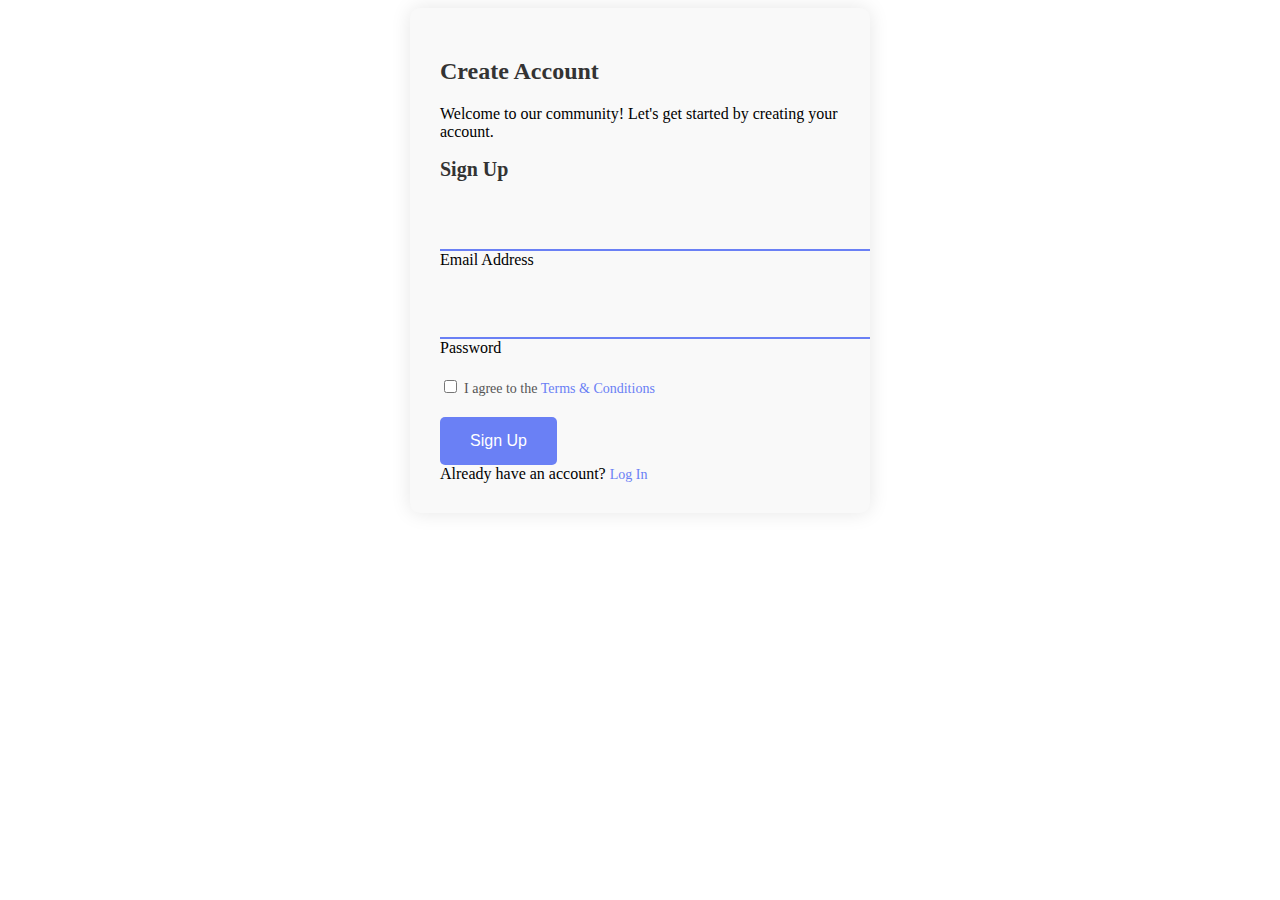
<file: formulaire.html>
<!DOCTYPE html>
<html lang="en">
<head>
    <meta charset="UTF-8">
    <meta name="viewport" content="width=device-width, initial-scale=1.0">
    <title>Document</title>
    <!-- Google Fonts Link For Icons -->
    <link rel="stylesheet" href="https://fonts.googleapis.com/css2?family=Material+Symbols+Rounded:opsz,wght,FILL,GRAD@48,400,0,0">
    
    <style>
/* Style général du formulaire */
.form-box.signup {
    background-color: #f9f9f9;
    padding: 30px;
    border-radius: 10px;
    box-shadow: 0 0 20px rgba(0, 0, 0, 0.1);
    max-width: 400px;
    margin: 0 auto;
}

/* Style des titres */
.form-details h2 {
    color: #333;
    font-size: 24px;
    margin-bottom: 20px;
}

.form-content h2 {
    color: #333;
    font-size: 20px;
    margin-bottom: 20px;
}

/* Style des champs de saisie */
.input-field {
    margin-bottom: 20px;
}

.input-field input {
    width: 100%;
    padding: 15px;
    border: none;
    border-bottom: 2px solid #6a80f5;
    background-color: transparent;
    color: #333;
    font-size: 16px;
    transition: border-color 0.3s ease-in-out;
}

.input-field input:focus {
    outline: none;
    border-color: #4b66f2;
}

/* Style des cases à cocher */
.policy-text {
    margin-bottom: 20px;
}

.policy-text label {
    font-size: 14px;
    color: #555;
}

.policy-text a {
    color: #6a80f5;
    text-decoration: none;
}

.policy-text a:hover {
    text-decoration: underline;
}

/* Style du bouton */
button[type="submit"] {
    background-color: #6a80f5;
    color: #fff;
    border: none;
    border-radius: 5px;
    padding: 15px 30px;
    font-size: 16px;
    cursor: pointer;
    transition: background-color 0.3s ease-in-out;
}

button[type="submit"]:hover {
    background-color: #4b66f2;
}

/* Style du lien de connexion */
.bottom-link a {
    color: #6a80f5;
    text-decoration: none;
    font-size: 14px;
}

.bottom-link a:hover {
    text-decoration: underline;
}

    </style>
</head>
<body>
    <div class="form-box signup">
        <div class="form-details">
            <h2>Create Account</h2>
            <p>Welcome to our community! Let's get started by creating your account.</p>
        </div>
        <div class="form-content">
            <h2>Sign Up</h2>
            <form action="#">
                <div class="input-field">
                    <input type="email" required>
                    <label>Email Address</label>
                </div>
                <div class="input-field">
                    <input type="password" required>
                    <label>Password</label>
                </div>
                <div class="policy-text">
                    <input type="checkbox" id="policy" required>
                    <label for="policy">
                        I agree to the
                        <a href="#" class="option">Terms & Conditions</a>
                    </label>
                </div>
                <button type="submit">Sign Up</button>
            </form>
            <div class="bottom-link">
                Already have an account? 
                <a href="#" id="login-link">Log In</a>
            </div>
        </div>
    </div>
    
</body>
</html>
</file>
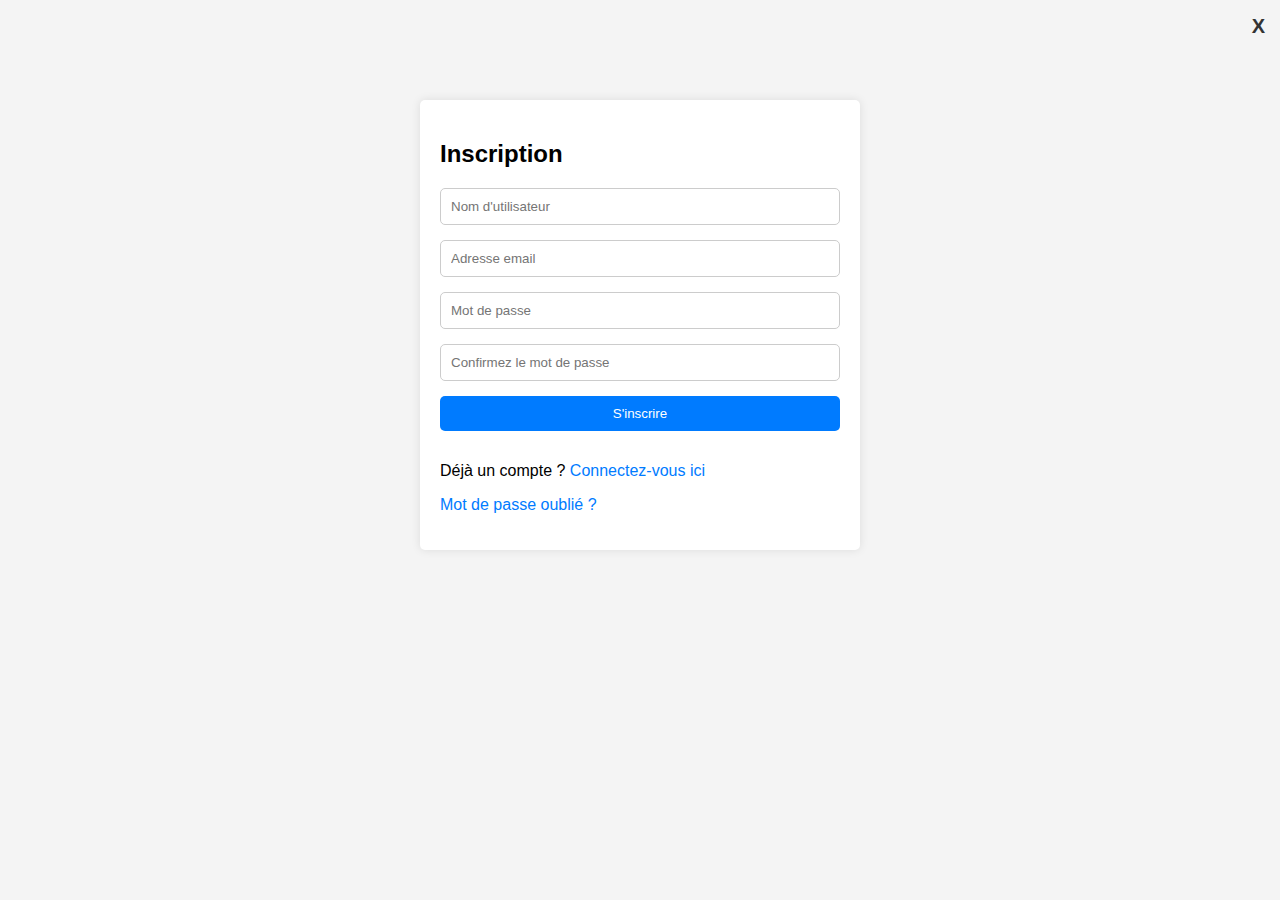
<file: inscription.html>
<!DOCTYPE html>
<html lang="en">
<head>
  <meta charset="UTF-8">
  <meta name="viewport" content="width=device-width, initial-scale=1.0">
  <title>Inscription</title>
  <style>
    body {
        font-family: Arial, sans-serif;
        background-color: #f4f4f4;
      }
      
      .container {
        max-width: 400px;
        margin: 100px auto;
        padding: 20px;
        background-color: #fff;
        border-radius: 5px;
        box-shadow: 0 0 10px rgba(0, 0, 0, 0.1);
      }
      
      form {
        display: flex;
        flex-direction: column;
      }
      
      input[type="text"],
      input[type="password"],
      input[type="email"],
      button {
        margin-bottom: 15px;
        padding: 10px;
        border: 1px solid #ccc;
        border-radius: 5px;
      }
      
      button {
        background-color: #007bff;
        color: #fff;
        border: none;
        cursor: pointer;
      }
      
      button:hover {
        background-color: #0056b3;
      }
      
      a {
        text-decoration: none;
        color: #007bff;
      }
      
      a:hover {
        text-decoration: underline;
      }
      .close-button {
        position: absolute;
        top: 5px;
        right: 5px;
        cursor: pointer;
        background-color: transparent;
        border: none;
        font-size: 20px;
        font-weight: bold;
        color: #333;
      }
      
  </style>
</head>
<body>
  <div class="container">
    <button class="close-button" onclick="closeForm()">X</button>
    <form action="PHP/inscription.php" method="post" onsubmit="return validatePassword()">
      <h2>Inscription</h2>
      <input type="text" name="username" placeholder="Nom d'utilisateur" required>
      <input type="email" name="email" placeholder="Adresse email" required>
      <input type="password" name="password" id="password" placeholder="Mot de passe" required>
      <input type="password" name="confirm_password" id="confirm_password" placeholder="Confirmez le mot de passe" required>
      <button type="submit">S'inscrire</button>
    </form>
    <p>Déjà un compte ? <a href="login.html">Connectez-vous ici</a></p>
    <p><a href="mdp_oublie.html">Mot de passe oublié ?</a></p>
  </div>
  
  <script>
    function validatePassword() {
      var password = document.getElementById("password").value;
      var confirmPassword = document.getElementById("confirm_password").value;
      if (password != confirmPassword) {
        alert("Les mots de passe ne correspondent pas !");
        return false;
      }
      return true;
    }
  
    function closeForm() {
      var container = document.querySelector('.container');
      container.style.display = 'none';
    }
  </script>
</body>
</html>
</file>
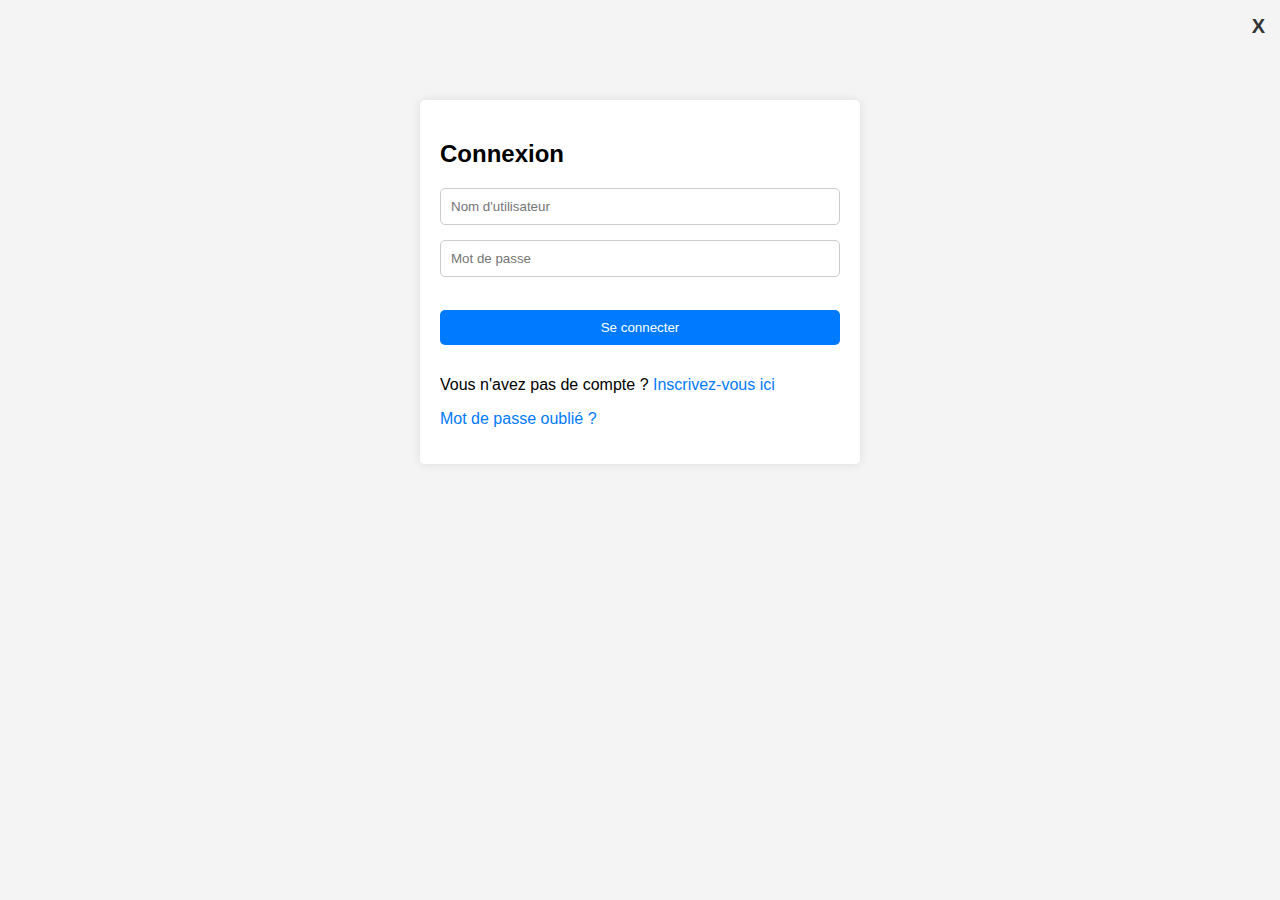
<file: login.html>
<!DOCTYPE html>
<html lang="en">
<head>
    <meta charset="UTF-8">
    <meta name="viewport" content="width=device-width, initial-scale=1.0">
    <title>Se Connecter</title>
    <style>
        body {
            font-family: Arial, sans-serif;
            background-color: #f4f4f4;
          }
          
          .container {
            max-width: 400px;
            margin: 100px auto;
            padding: 20px;
            background-color: #fff;
            border-radius: 5px;
            box-shadow: 0 0 10px rgba(0, 0, 0, 0.1);
          }
          
          form {
            display: flex;
            flex-direction: column;
          }
          
          input[type="text"],
          input[type="password"],
          button {
            margin-bottom: 15px;
            padding: 10px;
            border: 1px solid #ccc;
            border-radius: 5px;
          }
          
          button {
            background-color: #007bff;
            color: #fff;
            border: none;
            cursor: pointer;
          }
          
          button:hover {
            background-color: #0056b3;
          }
          
          a {
            text-decoration: none;
            color: #007bff;
          }
          
          a:hover {
            text-decoration: underline;
          }
          .close-button {
            position: absolute;
            top: 5px;
            right: 5px;
            cursor: pointer;
            background-color: transparent;
            border: none;
            font-size: 20px;
            font-weight: bold;
            color: #333;
          }
      </style>
</head>
<body>
  <div class="container">
    <button class="close-button" onclick="closeForm()">X</button>
    <form action="PHP/login.php" method="post">
        <h2>Connexion</h2>
        <input type="text" name="username" placeholder="Nom d'utilisateur" required>
        <input type="password" id="password" name="password" placeholder="Mot de passe" required><br>
      <button type="submit" value="Se connecter">Se connecter</button>
        
    </form>
    <p>Vous n'avez pas de compte ? <a href="inscription.html">Inscrivez-vous ici</a></p>
    <p><a href="mdp_oublie.html">Mot de passe oublié ?</a></p>
  </div>
<script>
  function closeForm() {
    var container = document.querySelector('.container');
    container.style.display = 'none';
  }
</script>
</body>
</html>
</file>
